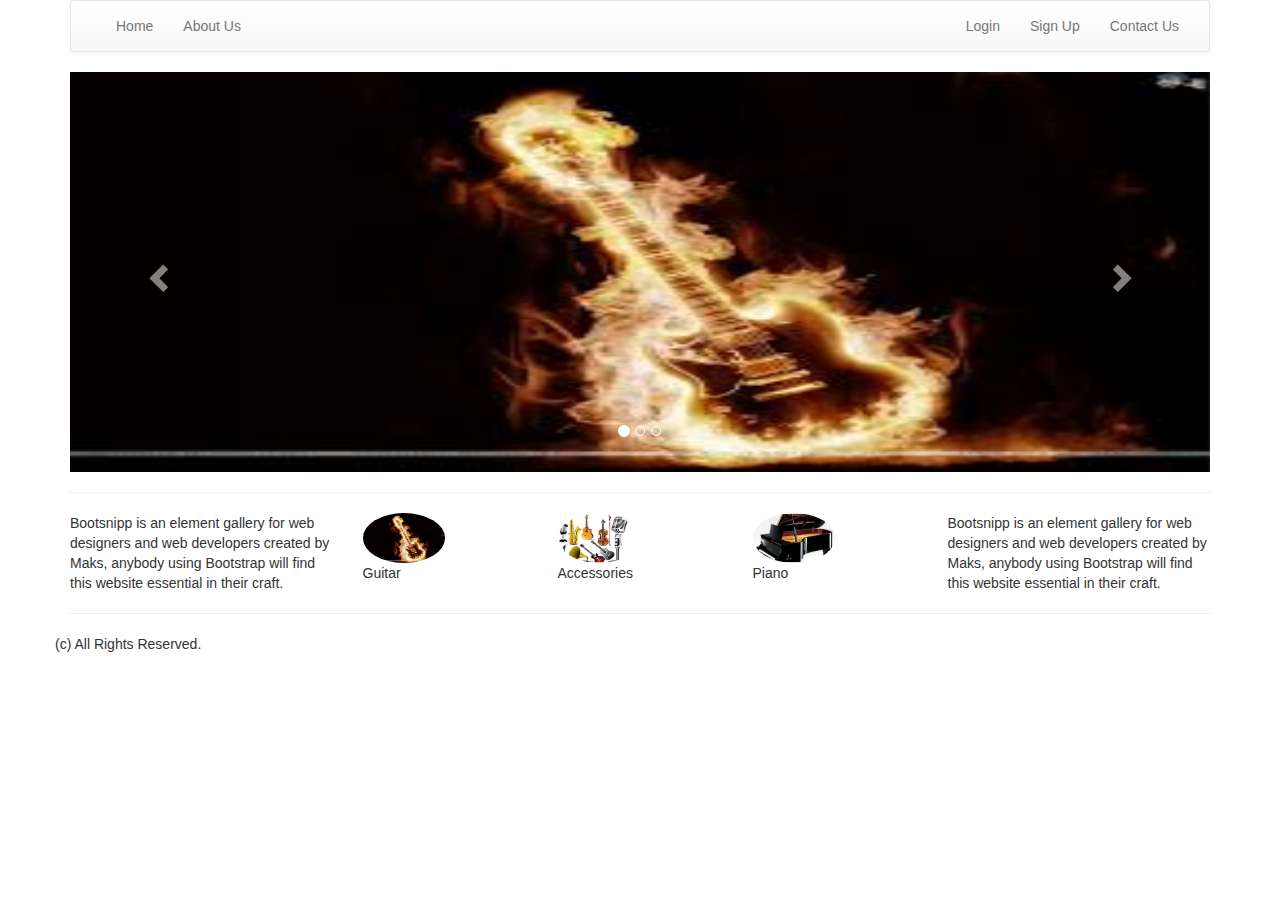
<file: musichub/src/main/webapp/index.html>
<!DOCTYPE html>
<html>
<head>
<meta charset="ISO-8859-1">
<title>Insert title here</title>
<link rel="stylesheet" href="css/bootstrap-theme.css" />
<link rel="stylesheet" href="css/bootstrap-theme.css.map" />
<link rel="stylesheet" href="css/bootstrap-theme.min.css" />
<link rel="stylesheet" href="css/bootstrap-theme.min.css.map" />
<link rel="stylesheet" href="css/bootstrap.css" />
<link rel="stylesheet" href="css/bootstrap.css.map" />
<link rel="stylesheet" href="css/bootstrap.min.css" />
<link rel="stylesheet" href="css/bootstrap.min.css.map" />
<link rel="stylesheet" href="css/custom.css" />

<script src="https://ajax.googleapis.com/ajax/libs/jquery/2.2.0/jquery.min.js"></script>

<script type="text/javascript" src="js/bootstrap.js" >
</script>

<script type="text/javascript" src="js/bootstrap.min.js" >
</script>

<script type="text/javascript" src="js/npm.js" >
</script>


<script type="text/javascript">
	$(window).scroll(function() {
	  if ($(document).scrollTop() > 50) {
	    $('nav').addClass('shrink');
	  } else {
	    $('nav').removeClass('shrink');
	  }
	});
</script>

</head>
<body>

<div class="container">
<nav class="navbar navbar-default" role="navigation">
  <div class="container-fluid">
    <!-- Brand and toggle get grouped for better mobile display -->
    <div class="navbar-header">
      <button type="button" class="navbar-toggle" data-toggle="collapse" data-target="#bs-example-navbar-collapse-1">
        <span class="sr-only">Toggle navigation</span>
        <span class="icon-bar"></span>
        <span class="icon-bar"></span>
        <span class="icon-bar"></span>
      </button>
         
    </div>

    <!-- Collect the nav links, forms, and other content for toggling -->
    <div class="collapse navbar-collapse" id="bs-example-navbar-collapse-1">
      <ul class="nav navbar-nav">
         
       <li><a   href="index.html">Home</a></li>
      <li> <a  href="#">About Us</a></li>
       
      </ul>
      
      <ul class="nav navbar-nav navbar-right">
      
        <li><a href="#">Login</a></li>
       <li><a href="#">Sign Up</a></li>
       <li><a href="contactus.html">Contact Us</a></li>
      </ul>
    </div><!-- /.navbar-collapse -->
  </div><!-- /.container-fluid -->
</nav>
</div>

<div class="container">

 

<div id="the-slider" class="carousel slide" data-ride="carousel">

<ol class="carousel-indicators">
<li data-target="#the-slider" data-slide-to="0" class="active"></li>
<li data-target="#the-slider" data-slide-to="1" ></li>
<li data-target="#the-slider" data-slide-to="2" ></li>
</ol>

	<div class="carousel-inner">
	
		<div class="item active">
			<img height="250px"  src="images/guitar.jpg" class="img-responsive" alt="" >
			 
		</div>
	
		<div class="item">
			<img height="250px" src="images/piano.jpg" class="img-responsive" alt="" >
				 
		</div>
	
		<div class="item">
			<img height="250px" src="images/accessories.jpg" class="img-responsive" alt=""   >
		</div>
	
	</div>

	<a class="left carousel-control"  href="#the-slider" role="button" data-slide="prev" >
		<span class="glyphicon glyphicon-chevron-left"></span>
	</a>
	<a class="right carousel-control" href="#the-slider" role="button" data-slide="next"  >
		<span class="glyphicon glyphicon-chevron-right"></span>
	</a>
</div>

<hr/>
<div class="row">
	<div class="col-xs-3">
	Bootsnipp is an element gallery for web designers and web developers created by Maks, anybody using Bootstrap will find this website essential in their craft.
	</div>
	<div class="col-xs-2">
		<img src="images/guitar.jpg" class="img-responsive img-circle"/>
		Guitar
	</div>
	<div class="col-xs-2">
		<img src="images/accessories.jpg" class="img-responsive img-circle" />
		Accessories
	</div>
	<div class="col-xs-2">
		<img src="images/piano.jpg" class="img-responsive img-circle"/>
		Piano
	</div>
	<div class="col-xs-3">
		<span class="pull-right">Bootsnipp is an element gallery for web designers and web developers created by Maks, anybody using Bootstrap will find this website essential in their craft.</span>
	</div>
</div>
 
 <hr/>
<footer class="row">
(c) All Rights Reserved.
</footer>

</div>
</body>
</html>
</file>
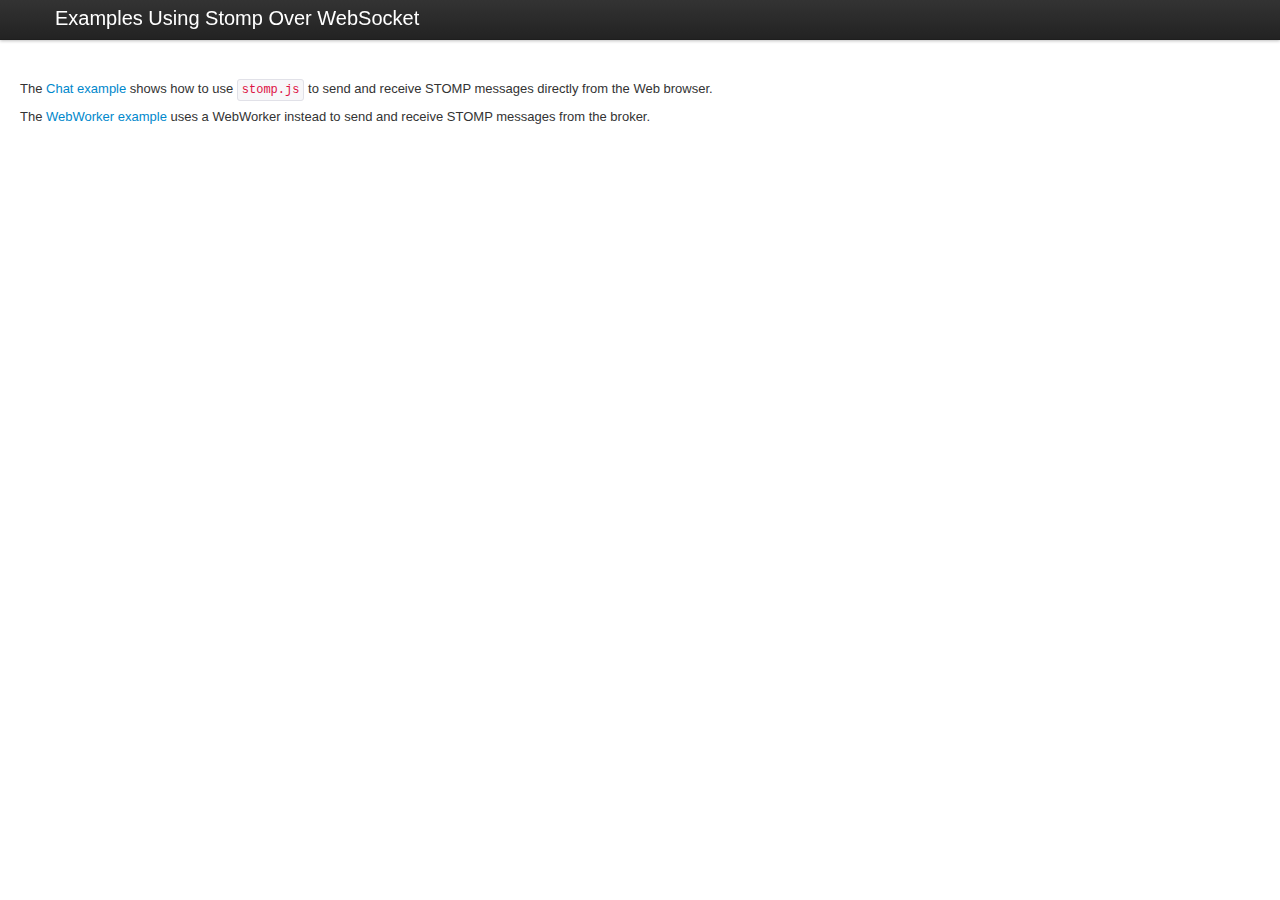
<file: weconnect/target/weconnect/resources/js/bower/bower_components/stomp-websocket/example/index.html>
<!DOCTYPE html>
<html lang="en">
  <head>
    <meta charset="utf-8">
    <title>Examples Using STOMP Over WebSockets</title>
    <!--[if lt IE 9]>
      <script src="http://html5shim.googlecode.com/svn/trunk/html5.js"></script>
    <![endif]-->
    <link href="css/bootstrap.min.css" rel="stylesheet">
    <link href="css/bootstrap.min.responsive.css" rel="stylesheet">
    <style type="text/css">
      body { padding-top: 80px; }
    </style>
  </head>

  <body>
    
    <div class="navbar navbar-fixed-top">
      <div class="navbar-inner">
        <div class="container">
          <a class="brand" href="#">Examples Using Stomp Over WebSocket</a>
        </div>
      </div>
    </div>

    <div class="container-fluid">
      <div class="row-fluid">
        <p>The <a href="/chat/">Chat example</a> shows how to use <code>stomp.js</code> to send and receive STOMP messages directly from the Web browser.</p>
        <p>The <a href="/webworker/">WebWorker example</a> uses a WebWorker instead to send and receive STOMP messages from the broker.</p>
      </div>
    </div>
  </body>
</html>
</file>
<file: musichub/src/main/webapp/css/custom.css>
@CHARSET "ISO-8859-1";

#the-slider
{
	width:100%;
	text-align: center;
}

#the-slider img
{
	width:100%;
	height:400px;
}

.row img
{
	width:50%;
	height:50px;
}
</file>
